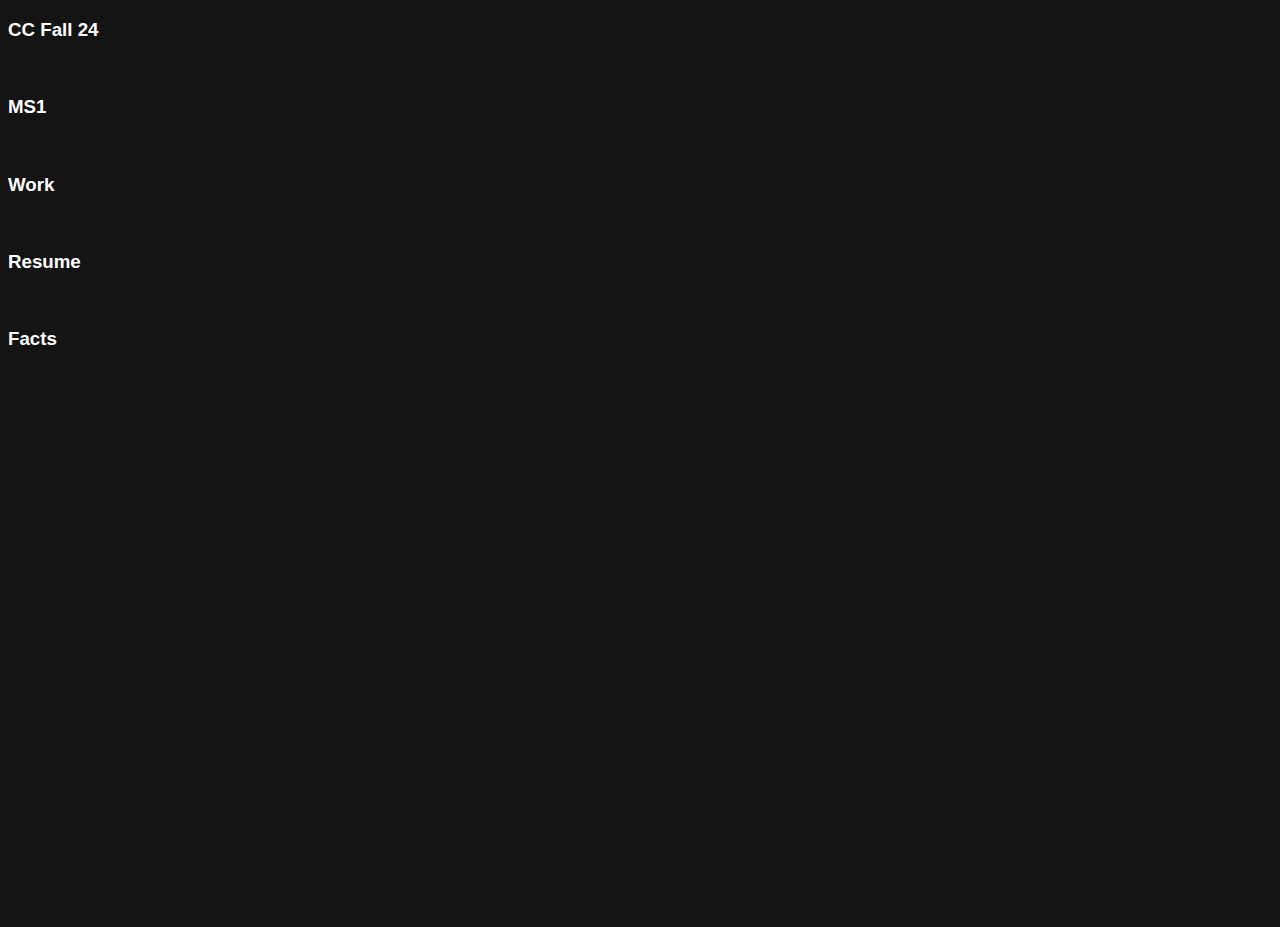
<file: projectpages/fun.html>
<!DOCTYPE html>
<html lang="en">
<head>
    <meta charset="UTF-8">
    <meta name="viewport" content="width=device-width, initial-scale=1.0">
    <link rel="stylesheet" type="text/css" href="/style.css">
    <title>Fun</title>
</head>
<body>
    <h3>CC Fall 24</h3> 
    <br>
    <h3>MS1</h3> 
    <br>
    <h3>Work</h3> 
    <br>
    <h3>Resume</h3> 
    <br>
    <h3>Facts</h3> 
    <br>
</body>
</html>
</file>
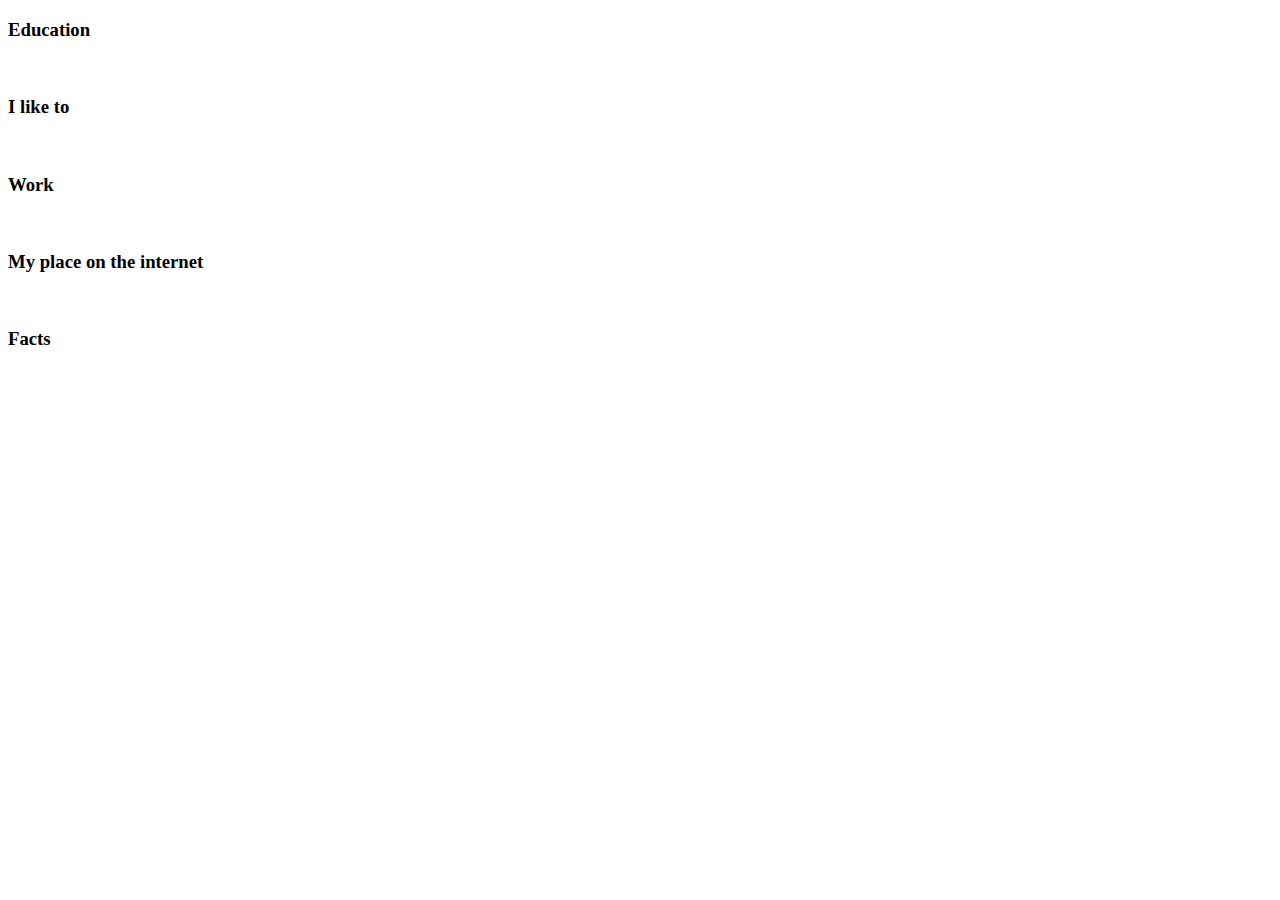
<file: projectpages/me.html>
<!DOCTYPE html>
<html lang="en">
<head>
    <meta charset="UTF-8">
    <meta name="viewport" content="width=device-width, initial-scale=1.0">
    <title>Me</title>
</head>
<body>
    
    <h3>Education</h3> 
    <br>
    <h3>I like to</h3> 
    <br>
    <h3>Work</h3> 
    <br>
    <h3>My place on the internet</h3> 
    <br>
    <h3>Facts</h3> 
    <br>

    
</body>
</html>
</file>
<file: style.css>
body{
    background-color:#141414;
    font-family: 'Trebuchet MS', 'Lucida Sans Unicode', 'Lucida Grande', 'Lucida Sans', Arial, sans-serif;
    color: white;
    overflow: hidden;
    perspective: 1000px;
    height: 100vh;
}

header{
    background-color: black;
    padding: 8px;
    padding-left: 16px;
    margin: 0px;
}
ul{
    list-style:square;
}
a:hover{
    background-color: rgb(0, 0, 0);
    /* color: white; */
    padding: 8px;
}

.topnav {
    overflow: hidden;
    background-color: #FE3F2B;
    position: fixed;
    bottom: 0; /* Optional: remove this if you want it vertically centered */
    left: 50%; /* Start from the center horizontally */
    transform: translateX(-50%); /* Move back half its width to center */
    width: 40%;
    display: flex;
    align-items: center;
    justify-content: center;
  }
  

  .topnav a {
    color: #E5C0FD;
    text-align: center;
    display: inline-block;
    padding: 10px 16px;
    text-decoration: none;
    font-size: 17px;
    margin: 0px auto;
  }
  .active {
    background-color: #E5C0FD;
    }

    .topnav .active a {
        color: #FE3F2B !important;  /* This forces the color change */
        font-weight: bold;           /* Optional: Makes the active text bold */
    }

  .project-container {
    position: absolute; /* Absolute positioning */
    top: 50%;
    left: 50%;
    transform: translate(-50%, -50%); /* Center horizontally and vertically */
    width: 80%;
    /* width: max-content; */
    height: 500px; /* Adjust as needed */
    transform-style: preserve-3d;
    /* border: 1px solid red; */
  }  
  
  .project {
    background-color: #F4F7DB;
    position: absolute;
    width: 250px;
    height: 500px;
    background-size: cover;
    background-position: center;
    /* box-shadow: 0 4px 8px rgba(0, 0, 0, 0.2); */
    transform: translate3d(0, 0, 0); /* Default position */
    /* border: 1px solid #141414; */
    display: flex; /* Enable flexbox */
    justify-content: center; /* Centers the image horizontally */
    align-items: top;
  }

  .project:nth-child(1) {
     /* border: 10px solid #231514; */
    transform: translate3d(80px, 0px, 0px) rotateY(45deg);
  }
  
  .project:nth-child(2) {
    transform: translate3d(257px, 0px, 0px) rotateY(-45deg);
  }
  
  .project:nth-child(3) {
    transform: translate3d(434px, 0px, 0) rotateY(45deg);
  }
  
  .project:nth-child(4) {
    transform: translate3d(611px, 0px, 0) rotateY(-45deg);
  }
  .project:nth-child(5) {
    transform: translate3d(788px, 0px, 0) rotateY(45deg);
  }
  .project:nth-child(6) {
    transform: translate3d(965px, 0px, 0) rotateY(-45deg);
  }
  .project:nth-child(7) {
    transform: translate3d(1142px, 0px, 0) rotateY(45deg);
  }
</file>
